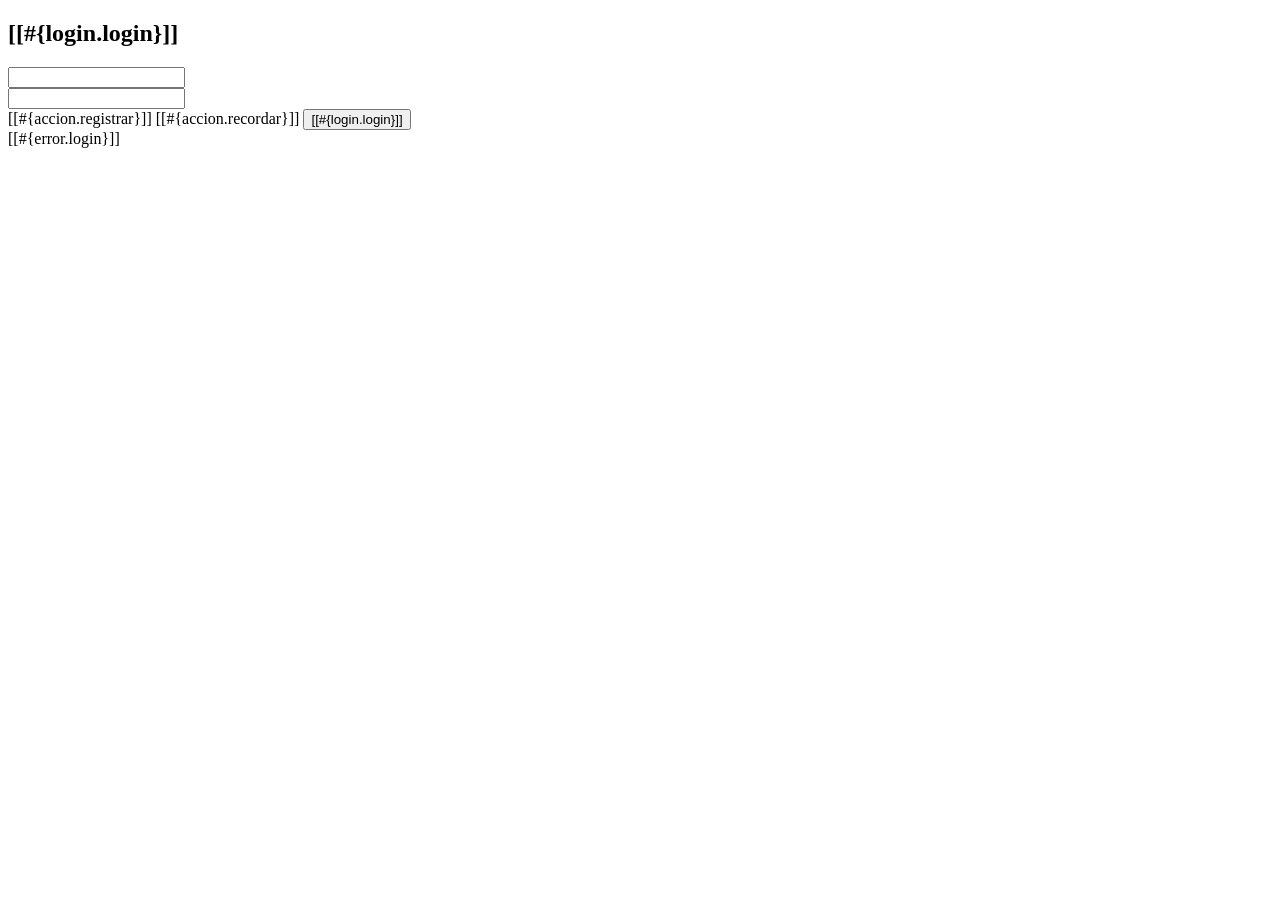
<file: src/main/resources/templates/login.html>
<!DOCTYPE html>
<html xmlns="http://www.w3.org/1999/xhtml"
      xmlns:th="http://www.thymeleaf.org"
      xmlns:sec="http://www.thymeleaf.org/thymeleaf-extras-springsecurity6">
    <head th:replace="~{general/fragmentos :: head}"/>
    <body>
        <header th:replace="~{general/fragmentos :: header}"/>
        <div class="row my-5">
            <div class="col-md-4 offset-md-4">
                <div class="card">
                    <div class="card-header bg-success text-white text-center">
                        <h2>[[#{login.login}]]</h2>
                    </div>
                    <div class="card-body">
                        <form method="POST" th:action="@{/login}">
                            <!-- Formulario y campos -->
                            <div class="row my-3">
                                <label for="username" class="col-md-1 my-auto"><i class="fas fa-user-lock"></i></label>
                                <div class="col-md-11 my-auto">
                                    <input class="form-control" id="username" type="text" name="username" th:placeholder="#{login.username}"/>
                                </div>
                            </div>
                            <div class="row my-3">
                                <label for="password" class="col-md-1 my-auto"><i class="fas fa-key"></i></label>
                                <div class="col-md-11 my-auto">
                                    <input class="form-control" id="password" type="password" name="password" th:placeholder="#{login.password}"/>
                                </div>
                            </div>                            
                            <!-- Botones y enlaces -->
                            <div class="d-flex justify-content-around mt-4">
                                <!-- Enlace de registro (con estilo de botón) -->
                                <a th:href="@{/registro/nuevo}" class="btn btn-primary"><i class="fas fa-user-plus"></i> [[#{accion.registrar}]]</a>                                
                                <!-- Enlace para recordar contraseña -->
                                <a th:href="@{/registro/recordar}" class="btn btn-info"><i class="fas fa-envelope"></i> [[#{accion.recordar}]]</a>                                
                                <!-- Botón para enviar el formulario -->
                                <button class="btn btn-success" type="submit"><i class="fas fa-sign-in-alt"></i> [[#{login.login}]]</button>
                            </div>
                        </form>
                    </div>
                </div>
                <!-- Manejo de Errores -->
                <div th:if="${param.error != null}" class="alert alert-danger mt-3 text-center" role="alert">
                    [[#{error.login}]]
                </div>
            </div>
        </div>
        <footer th:replace="~{general/fragmentos :: footer}"/>
    </body>
</html>
</file>
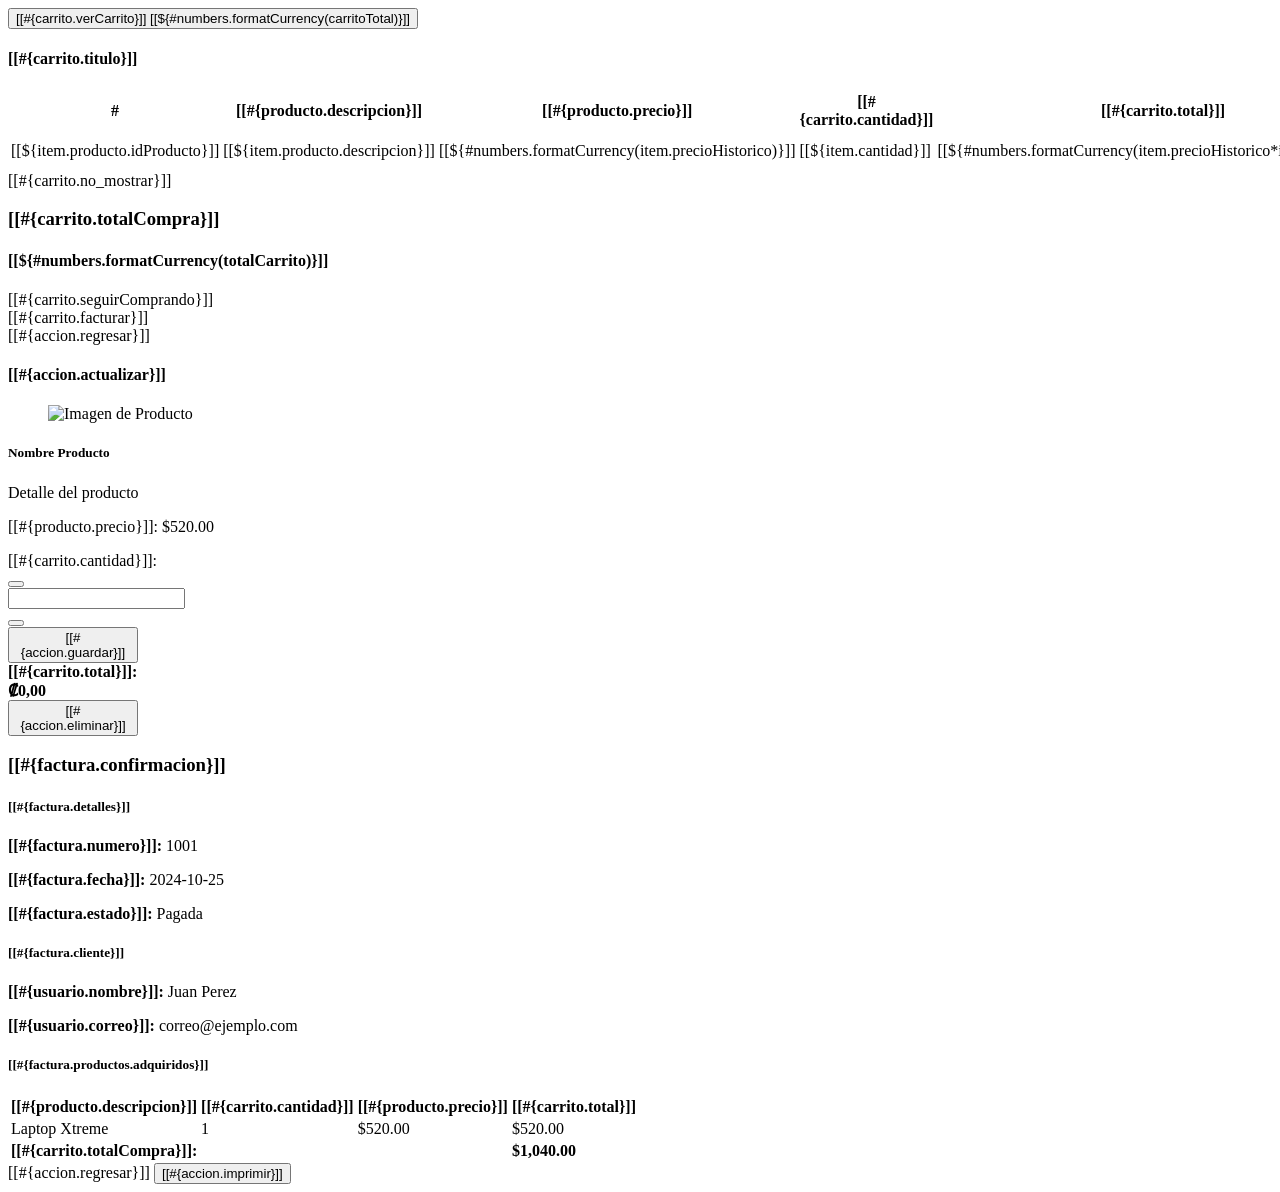
<file: src/main/resources/templates/carrito/fragmentos.html>
<!DOCTYPE html>
<html xmlns:th="http://www.thymeleaf.org"
      xmlns="http://www.w3.org/1999/xhtml"
      xmlns:sec="http://thymeleaf.org/extras/spring-security">
    <head th:replace="~{layout/plantilla :: head}">
        <title>TechShop</title>
    </head>
    <body>       

        <div th:fragment="verCarrito" th:unless="${#lists.isEmpty(listaItems)}">            
            <form action="/carrito/listado">
                <button
                    type="submit"
                    class="btn btn-primary">
                    <i class="fas fa-cart-plus"></i>
                    [[#{carrito.verCarrito}]] [[${#numbers.formatCurrency(carritoTotal)}]]
                </button>
            </form>
        </div>     

        <section th:fragment="listadoCarrito" id="items">          
            <div class="row p-5">
                <div class="col-md-9">
                    <div class="card">
                        <div class="card-header">
                            <h4>[[#{carrito.titulo}]]</h4>
                        </div>
                        <div th:if="${carritoItems != null and !carritoItems.empty}">
                            <table class="table table-stryped">
                                <thead class="thead-dark">
                                    <tr>
                                        <th>#</th>
                                        <th>[[#{producto.descripcion}]]</th>
                                        <th>[[#{producto.precio}]]</th>
                                        <th>[[#{carrito.cantidad}]]</th>
                                        <th>[[#{carrito.total}]]</th>
                                        <th></th>
                                        <th></th>
                                    </tr>
                                </thead>
                                <tbody>
                                    <tr th:each="item : ${carritoItems}">
                                        <td>[[${item.producto.idProducto}]]</td>
                                        <td>[[${item.producto.descripcion}]]</td>
                                        
                                        <td class="text-end">[[${#numbers.formatCurrency(item.precioHistorico)}]]</td>
                                        <td class="text-center">[[${item.cantidad}]]</td>
                                        <td class="text-center">[[${#numbers.formatCurrency(item.precioHistorico*item.cantidad)}]]</td>
                                        <td>
                                            <form th:action="@{/carrito/eliminar/}+${item.producto.idProducto}" method="post" class="d-inline">
                                                <button type="submit" class="btn btn-danger">
                                                    <i class='fas fa-trash'></i> [[#{accion.eliminar}]]
                                                </button>
                                            </form>
                                        </td>
                                        <td>
                                            <a th:href="@{/carrito/modificar/}+${item.producto.idProducto}"
                                               class="btn btn-warning">
                                                <i class='fas fa-pencil'></i> [[#{accion.actualizar}]]
                                            </a>
                                        </td>
                                    </tr>
                                </tbody>
                            </table>
                        </div>
                        <div class="text-center p-2" th:if="${carritoItems== null or carritoItems.empty}">
                            [[#{carrito.no_mostrar}]]
                        </div>
                    </div>
                </div>
                <div class="col-md-3">
                    <div class="card text-center bg-primary text-white mb-3">
                        <div class="card-body">
                            <h3>[[#{carrito.totalCompra}]]</h3>
                            <h4 class="fs-4">
                                [[${#numbers.formatCurrency(totalCarrito)}]]
                            </h4>
                        </div>
                    </div>
                    <div class="card text-center bg-success text-white mb-3">
                        <div class="card-body">
                            <a th:href="@{/}"
                               class="btn btn-success">
                                <i class='fas fa-reply'></i> [[#{carrito.seguirComprando}]]
                            </a>
                        </div>
                    </div>
                    <div class="card text-center bg-info text-white mb-3">
                        <div class="card-body">
                            <a th:href="@{/facturar/carrito}"
                               class="btn btn-info">
                                <i class='fas fa-fordward'></i> [[#{carrito.facturar}]]
                            </a>
                        </div>
                    </div> 
                </div>
            </div>            
        </section>

        <section th:fragment="modificaItem" class="container py-4">
            <div class="row mb-3">
                <div class="col-12">
                    <a th:href="@{/carrito/listado}" class="btn btn-primary">
                        <i class='fas fa-reply'></i> [[#{accion.regresar}]]
                    </a>
                </div>
            </div>

            <div class="card shadow-lg mx-auto" style="max-width: 800px;">
                <div class="card-body">
                    <h4 class="card-title mb-4">[[#{accion.actualizar}]]</h4>
                    <div class="row align-items-center">
                        <div class="col-md-4 text-center mb-3 mb-md-0">
                            <figure>
                                <img th:src="@{${item.producto.rutaImagen}}" 
                                     width="150" 
                                     alt="Imagen de Producto" 
                                     class="rounded shadow-sm"/>
                            </figure>
                        </div>
                        <div class="col-md-8">
                            <h5 class="font-weight-bold" th:text="${item.producto.descripcion}">Nombre Producto</h5>
                            <p class="text-muted small mb-1" th:text="${item.producto.detalle}">Detalle del producto</p>
                            <p class="text-info mb-3">
                                [[#{producto.precio}]]: 
                                <span th:text="${#numbers.formatCurrency(item.precioHistorico)}">$520.00</span>
                                <span id="precioUnitario" 
                                      th:data-precio="${item.precioHistorico}" 
                                      style="display: none;">
                                </span>
                            </p>
                            <form th:action="@{/carrito/actualizar}"
                                  method="post"
                                  th:object="${item}"
                                  class="form-inline mb-4">
                                <input type="hidden" name="idProducto" th:field="*{producto.idProducto}"/>
                                <label class="mr-2">[[#{carrito.cantidad}]]:</label>
                                <div class="input-group input-group-sm mr-4" style="width: 130px;">
                                    <div class="input-group-prepend">
                                        <button type="button" class="btn btn-outline-secondary btn-sm" 
                                                onclick="ajustarCantidad(this, -1)">
                                            <i class="fas fa-minus"></i>
                                        </button>
                                    </div>
                                    <input type="number" 
                                           name="cantidad" 
                                           th:field="*{cantidad}" 
                                           min='1' 
                                           th:max="${item.producto.existencias}"
                                           id="cantidadInput"
                                           class="form-control text-center"
                                           onchange="calcularSubtotalItem()" /> <div class="input-group-append"/>
                                    <button type="button" class="btn btn-outline-secondary btn-sm"
                                            onclick="ajustarCantidad(this, 1)">
                                        <i class="fas fa-plus"></i>
                                    </button>
                                </div>                        
                                <button class="btn btn-success btn-sm" type="submit" name="guardar">
                                    <i class='fas fa-save'></i> [[#{accion.guardar}]]
                                </button>
                            </form>
                            <div class="alert alert-light text-right mb-4">
                                <strong class="h5">[[#{carrito.total}]]: 
                                    <span id="subtotalItemDisplay"
                                          th:with="subtotal=${item.precioHistorico} * ${item.cantidad}"
                                          th:text="${#numbers.formatCurrency(subtotal)}" 
                                          class="text-success">$1,040.00</span>
                                </strong>
                            </div>
                            <div class="text-right">
                                <form th:action="@{/carrito/eliminar/}+${item.producto.idProducto}" 
                                      method="post"
                                      style="display: inline;">
                                    <button type="submit" 
                                            class="btn btn-outline-danger btn-sm"
                                            onclick="return confirm('¿Está seguro de que desea eliminar este producto del carrito?');">
                                        <i class='fas fa-trash'></i> [[#{accion.eliminar}]]
                                    </button>
                                </form>
                            </div>
                        </div>
                    </div>
                </div>
            </div>

            <script>
                // 💡 Función básica para manejar el Stepper UI (requiere jQuery si usas Thymeleaf)
                function ajustarCantidad(button, delta) {
                    var input = $(button).closest('.input-group').find('input[type="number"]');
                    var currentValue = parseInt(input.val());
                    var minValue = parseInt(input.attr('min'));
                    var maxValue = parseInt(input.attr('max'));
                    var newValue = currentValue + delta;
                    // Limitar la cantidad
                    if (newValue >= minValue && newValue <= maxValue) {
                        input.val(newValue);
                        // 💡 SOLUCIÓN DEL PROBLEMA 2: Llamar al cálculo después de cambiar el valor
                        calcularSubtotalItem();
                    } else if (newValue < minValue) {
                        input.val(minValue);
                        calcularSubtotalItem();
                    } else if (newValue > maxValue) {
                        input.val(maxValue);
                        calcularSubtotalItem();
                    }
                    // Lógica para deshabilitar botones (opcional)
                    $(button).closest('.input-group').find('.fa-minus').closest('button').prop('disabled', input.val() <= minValue);
                    $(button).closest('.input-group').find('.fa-plus').closest('button').prop('disabled', input.val() >= maxValue);
                }
                function calcularSubtotalItem() {
                    // 1. Obtener los elementos por sus IDs
                    var cantidadInput = document.getElementById('cantidadInput');
                    // El precio se obtiene del atributo data-precio (valor numérico sin formato)
                    var precioUnitarioSpan = document.getElementById('precioUnitario');
                    var subtotalDisplay = document.getElementById('subtotalItemDisplay');

                    // Verificación de existencia de elementos
                    if (!cantidadInput || !precioUnitarioSpan || !subtotalDisplay)
                        return;

                    // 2. Leer y parsear los valores
                    var cantidad = parseInt(cantidadInput.value) || 0;
                    var precioUnitario = parseFloat(precioUnitarioSpan.dataset.precio) || 0;

                    // 3. Calcular y formatear
                    var nuevoSubtotal = cantidad * precioUnitario;

                    // 4. Actualizar la visualización del Subtotal
                    subtotalDisplay.textContent = formatAsCurrency(nuevoSubtotal);
                }
                function formatAsCurrency(number) {
                    if (isNaN(number))
                        return "$0.00";
                    return new Intl.NumberFormat('es-CR', {// Ejemplo: Español de Costa Rica
                        style: 'currency',
                        currency: 'CRC' // Ejemplo: Colon Costarricense. Cambie a 'USD', 'EUR', etc.
                    }).format(number);
                }
                window.onload = calcularSubtotalItem;
            </script>
        </section>

        <section th:fragment="detalleFactura" class="container py-5">
            <div class="card shadow-lg mx-auto" style="max-width: 900px;">
                <div class="card-header bg-success text-white">
                    <h3 class="mb-0">[[#{factura.confirmacion}]]</h3>
                    <p th:if="${mensaje}" th:text="${mensaje}" class="mb-0"></p>
                </div>

                <div class="card-body">
                    <div class="row mb-4 border-bottom pb-3">
                        <div class="col-md-6">
                            <h5>[[#{factura.detalles}]]</h5>
                            <p><strong>[[#{factura.numero}]]:</strong> <span th:text="${factura.idFactura}">1001</span></p>
                            <p><strong>[[#{factura.fecha}]]:</strong> <span th:text="${#temporals.format(factura.fecha, 'dd-MM-yyyy hh:mm')}">2024-10-25</span></p>
                            <p><strong>[[#{factura.estado}]]:</strong> <span th:text="${factura.estado.valorBD}">Pagada</span></p>
                        </div>
                        <div class="col-md-6 text-md-right">
                            <h5>[[#{factura.cliente}]]</h5>
                            <p><strong>[[#{usuario.nombre}]]:</strong> <span th:text="${factura.usuario.nombre} + ' ' + ${factura.usuario.apellidos}">Juan Perez</span></p>
                            <p><strong>[[#{usuario.correo}]]:</strong> <span th:text="${factura.usuario.correo}">correo@ejemplo.com</span></p>
                        </div>
                    </div>

                    <h5>[[#{factura.productos.adquiridos}]]</h5>
                    <div class="table-responsive mb-4">
                        <table class="table table-bordered table-striped">
                            <thead class="thead-light">
                                <tr>
                                    <th>[[#{producto.descripcion}]]</th>
                                    <th class="text-center">[[#{carrito.cantidad}]]</th>
                                    <th class="text-right">[[#{producto.precio}]]</th>
                                    <th class="text-right">[[#{carrito.total}]]</th>
                                </tr>
                            </thead>
                            <tbody>
                                <tr th:each="venta, iterStat : ${factura.ventas}">
                                    <td th:text="${venta.producto.descripcion}">Laptop Xtreme</td>
                                    <td class="text-center" th:text="${venta.cantidad}">1</td>
                                    <td class="text-end" th:text="${#numbers.formatCurrency(venta.precioHistorico)}">$520.00</td>
                                    <td class="text-end" th:with="subtotal=${venta.precioHistorico} * ${venta.cantidad}"
                                        th:text="${#numbers.formatCurrency(subtotal)}">$520.00</td>
                                </tr>
                            </tbody>
                            <tfoot>
                                <tr>
                                    <td colspan="3" class="text-end"><strong>[[#{carrito.totalCompra}]]:</strong></td>
                                    <td class="text-end text-success">
                                        <strong class="h5" th:text="${#numbers.formatCurrency(factura.total)}">$1,040.00</strong>
                                    </td>
                                </tr>
                            </tfoot>
                        </table>
                    </div>

                    <div class="text-center">
                        <a th:href="@{/}" class="btn btn-primary btn-lg d-print-none">
                            <i class='fas fa-home'></i> [[#{accion.regresar}]]
                        </a>
                        <button onclick="window.print()" class="btn btn-primary btn-lg d-print-none">
                            <i class='fas fa-print'></i> [[#{accion.imprimir}]]
                        </button>
                    </div>

                </div>
            </div>
        </section>

    </body>
</html>
</file>
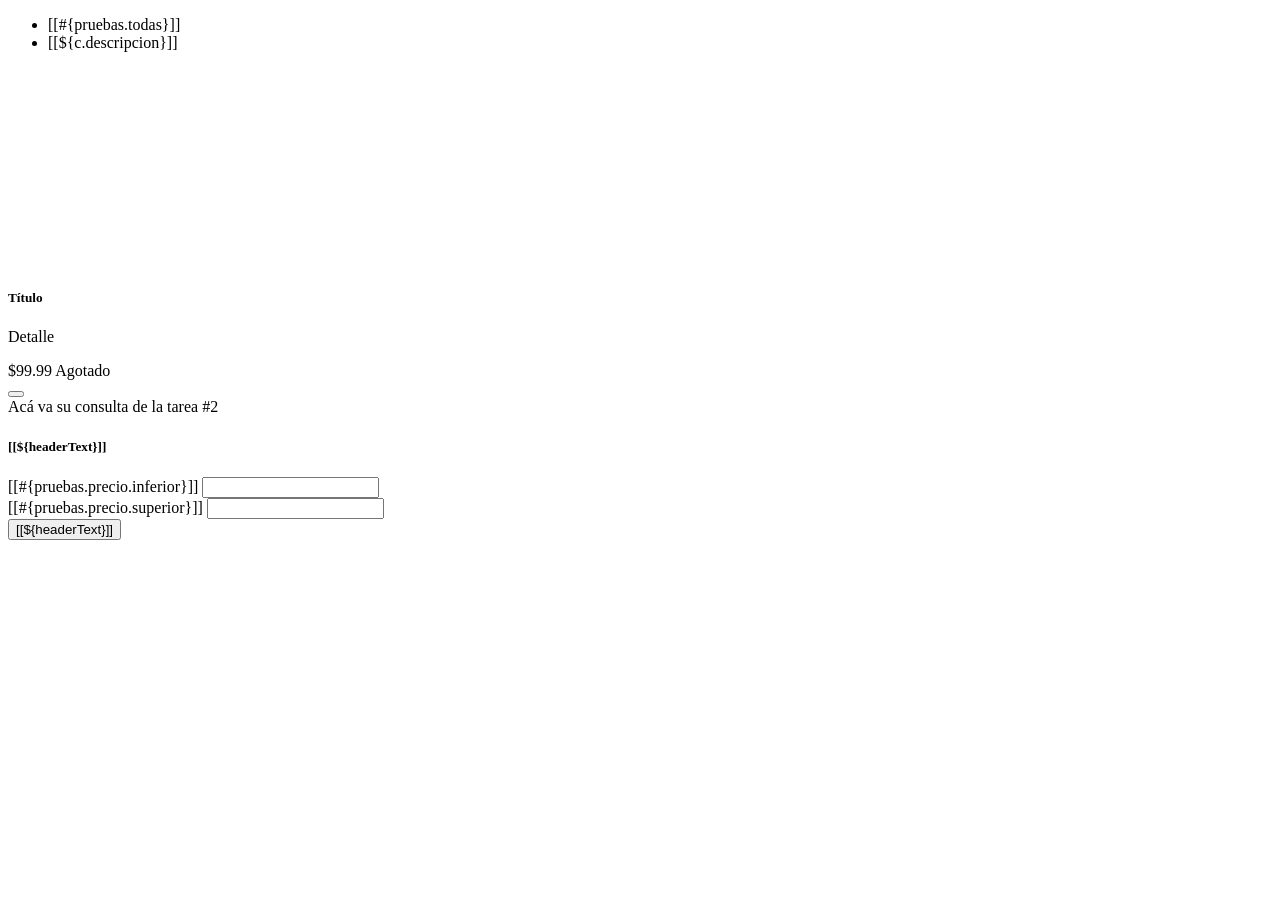
<file: src/main/resources/templates/consultas/fragmentos.html>
<!DOCTYPE html>
<html xmlns="http://www.w3.org/1999/xhtml"
      xmlns:th="http://www.thymeleaf.org"
      xmlns:sec="http://www.thymeleaf.org/thymeleaf-extras-springsecurity6">
    <head th:replace="~{general/plantilla :: head}"/>
    <body>
        <!-- fragmento 1 para Agregar producto en ventana modal -->
        <section th:fragment="tabs" class="py-3 mb-4">
            <div class="d-flex justify-content-center px-5"> 
                <ul class="nav nav-underline">
                    <li class="nav-item">
                        <a th:href="@{/}" 
                           th:classappend="${idCategoriaActual == null} ? 'active'"
                           class="nav-link" 
                           aria-current="page">
                            [[#{pruebas.todas}]]
                        </a>
                    </li>
                    <li th:each="c : ${categorias}" class="nav-item">
                        <a th:href="@{/consultas/{id}(id=${c.idCategoria})}"
                           th:classappend="${idCategoriaActual != null and idCategoriaActual.equals(c.idCategoria)} ? 'active'"
                           class="nav-link">
                            [[${c.descripcion}]]
                        </a>
                    </li>
                </ul>
            </div>
        </section>

        <!-- fragmento 2 para el listado de tarjetas de productos -->
        <section th:fragment="tarjetas" class="container py-4">
            <div class="row row-cols-1 row-cols-sm-2 row-cols-lg-3 row-cols-xl-4 g-4">
                <div th:each="p : ${productos}" class="col">
                    <div class="card h-100 shadow-sm">
                        <div class="d-flex justify-content-center align-items-center bg-light p-3" style="height: 200px;">
                            <img th:src="${p.rutaImagen}" class="img-fluid" 
                                 th:alt="${p.descripcion}" 
                                 style="max-height: 100%; object-fit: contain;"/>
                        </div>
                        <div class="card-header bg-white">
                            <h5 class="card-title text-center text-truncate mb-0" th:text="${p.descripcion}">Título</h5>
                        </div>
                        <div class="card-body d-flex flex-column">
                            <p class="card-text text-muted mb-auto text-truncate" th:text="${p.detalle}">Detalle</p>
                        </div>
                        <div class="card-footer bg-white d-flex justify-content-between align-items-center">
                            <div class="fw-bold">
                                <span class="text-success h5" th:text="${#numbers.formatCurrency(p.precio)}">$99.99</span>
                                <span th:if="${p.existencias > 0}" class="badge text-bg-success ms-2" th:text="${p.existencias} + ' unidades'"></span>
                                <span th:unless="${p.existencias > 0}" class="badge text-bg-danger ms-2">Agotado</span>
                            </div>
                            <form th:action="@{/carrito/agregar}" th:method="POST" class="d-inline">
                                <input type="hidden" th:value="${p.idProducto}" name="idProducto"/>
                                <button type="submit" 
                                        class="btn btn-sm btn-primary" 
                                        th:disabled="${p.existencias == 0}"
                                        onclick="addCart(this.form)">
                                    <i class="fas fa-cart-plus"></i>
                                </button>
                            </form>
                        </div>
                    </div>
                </div>
            </div>
        </section>
        
        
        <section th:fragment="consultas">
            <div class="row row-cols-4 p-2">
                <div th:replace="~{consultas/fragmentos :: formularioConsulta('/consultas/consultaDerivada', #{pruebas.ampliadas}, 'primary')}"></div>
                <div th:replace="~{consultas/fragmentos :: formularioConsulta('/consultas/consultaJPQL', #{pruebas.jpql}, 'warning')}"></div>
                <div th:replace="~{consultas/fragmentos :: formularioConsulta('/consultas/consultaSQL', #{pruebas.nativo}, 'success')}"></div>
                <div><div class="card">Acá va su consulta de la tarea #2</div></div>
            </div>
        </section>

        <div th:fragment="formularioConsulta(actionUrl, headerText, buttonColor)">
            <form method="post" th:action="@{${actionUrl}}" class="was-validated">
                <div class="card p-2">
                    <div class="card-header text-center text-white" th:classappend="${'bg-' + buttonColor}">
                        <h5>[[${headerText}]]</h5>
                    </div>
                    <div class="card-body">
                        <div class="mb-3">
                            <label>[[#{pruebas.precio.inferior}]]</label>
                            <input type="number" name="precioInf" class="form-control" th:value="${precioInf}" min="0" required/>
                        </div>
                        <div class="mb-3">
                            <label>[[#{pruebas.precio.superior}]]</label>
                            <input type="number" name="precioSup" class="form-control" th:value="${precioSup}" min="0" required/>
                        </div>
                    </div>
                    <div class="card-footer text-center">
                        <button type="submit" class="btn text-white" th:classappend="${'btn-' + buttonColor}">
                            <i class="fa-solid fa-magnifying-glass"></i> [[${headerText}]]
                        </button>
                    </div>
                </div>
            </form>
        </div>
        
    </body>
</html>
</file>
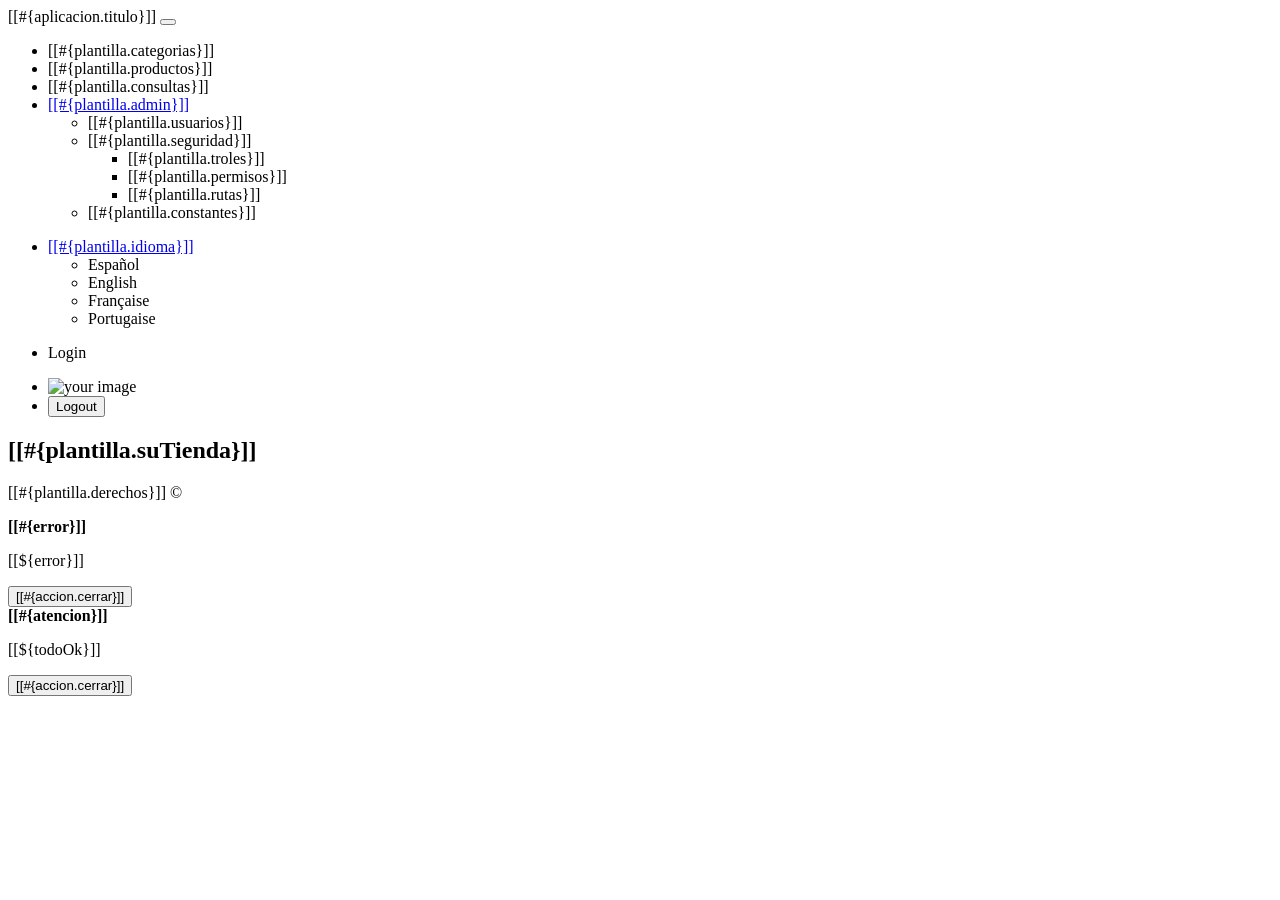
<file: src/main/resources/templates/general/fragmentos.html>
<!DOCTYPE html>
<html xmlns="http://www.w3.org/1999/xhtml"
      xmlns:th="http://www.thymeleaf.org"      
      xmlns:sec="http://www.thymeleaf.org/thymeleaf-extras-springsecurity6">
    <head th:fragment="head">
        <title>TechShop</title>
        <meta charset="UTF-8"/>
        <link rel="icon" type="image/png" sizes="16x16" href="/fav/favicon-16x16.png"/>
        <link rel="icon" type="image/png" sizes="32x32" href="/fav/favicon-32x32.png"/>
        <link rel="icon" type="image/png" sizes="96x96" href="/fav/favicon-96x96.png"/>
        <link rel="icon" type="image/png" sizes="256x256" href="/fav/favicon-256x256.png"/>
        <link th:href="@{/webjars/bootstrap/css/bootstrap.min.css}" rel="stylesheet"/>
        <link th:href="@{/webjars/font-awesome/css/all.css}" rel="stylesheet"/>
        <script th:src="@{/js/rutinas.js}"></script>
        <script th:src="@{/webjars/jquery/jquery.min.js}"></script>
        <script th:src="@{/webjars/popper.js/umd/popper.min.js}"></script>
        <script th:src="@{/webjars/bootstrap/js/bootstrap.min.js}"></script>    
        <link th:href="@{/css/estilos.css}" rel="stylesheet"/>
        <meta name="_csrf" th:content="${_csrf.token}"/>
        <meta name="_csrf_header" th:content="${_csrf.headerName}"/>
    </head>
    <body>
        <header th:fragment="header" class="header d-print-none">
            <nav class="navbar navbar-expand-sm p-0">
                <div class="container">                    
                    <a th:href="@{/}" class="navbar-brand">[[#{aplicacion.titulo}]]</a>
                    <button class="navbar-toggler" data-bs-toggle="collapse" data-bs-target="#navbarCollapse">
                        <span class="navbar-toggler-icon"></span>
                    </button>
                    <div class="collapse navbar-collapse justify-content-between" id="navbarCollapse">
                        <ul class="navbar-nav" sec:authorize="hasRole('ROLE_VENDEDOR') or hasRole('ROLE_ADMIN')">
                            <li class="nav-item px-2"><a class="nav-link" th:href="@{/categoria/listado}">[[#{plantilla.categorias}]]</a></li>
                            <li class="nav-item px-2"><a class="nav-link" th:href="@{/producto/listado}">[[#{plantilla.productos}]]</a></li>
                            <li class="nav-item px-2"><a class="nav-link" th:href="@{/consultas/listado}">[[#{plantilla.consultas}]]</a></li>                                
                            <li class="nav-item dropdown" sec:authorize="hasRole('ROLE_ADMIN')">
                                <a class="nav-link dropdown-toggle" data-bs-toggle="dropdown" href="#" role="button" aria-expanded="false">
                                    [[#{plantilla.admin}]]</a>
                                <ul class="dropdown-menu">
                                    <li><a class="dropdown-item" th:href="@{/usuario/listado}">[[#{plantilla.usuarios}]]</a></li>                                    
                                    <li class="submenu submenu-md dropend">
                                        <a class="dropdown-item dropdown-toggle" role="button" data-bs-toggle="dropdown" aria-expanded="false"
                                           onclick="event.stopPropagation();">
                                            [[#{plantilla.seguridad}]]
                                        </a>
                                        <ul class="dropdown-menu">                                            
                                            <li><a class="dropdown-item" th:href="@{/role/listado}">[[#{plantilla.troles}]]</a></li>
                                            <li><a class="dropdown-item" th:href="@{/usuario_role/asignar}">[[#{plantilla.permisos}]]</a></li>
                                            <li><a class="dropdown-item" th:href="@{/ruta/listado}">[[#{plantilla.rutas}]]</a></li>
                                        </ul>
                                    </li>
                                    <li><a class="dropdown-item" th:href="@{/constante/listado}">[[#{plantilla.constantes}]]</a></li>
                                </ul>
                            </li>
                        </ul>
                        <ul class="navbar-nav">
                            <li class="nav-item dropdown">
                                <a class="nav-link dropdown-toggle" data-bs-toggle="dropdown" href="#" role="button" aria-expanded="false">
                                    [[#{plantilla.idioma}]]</a>
                                <ul class="dropdown-menu">
                                    <li><a class="dropdown-item" th:href="@{/(lang=es)}">Español</a></li>
                                    <li><a class="dropdown-item" th:href="@{/(lang=en)}">English</a></li>
                                    <li><a class="dropdown-item" th:href="@{/(lang=fr)}">Française</a></li>
                                    <li><a class="dropdown-item" th:href="@{/(lang=pt)}">Portugaise</a></li>
                                </ul>
                            </li>
                        </ul>
                        <div id="resultBlock">
                        </div>
                        <ul class="navbar-nav" sec:authorize="!isAuthenticated()">
                            <li class="nav-item">
                                <a class="nav-link" th:href="@{/login}">
                                    <i class="fas fa-sign-in-alt"></i>
                                    <span class="ms-1">Login</span>
                                </a>
                            </li>
                        </ul>
                        <ul class="navbar-nav" sec:authorize="isAuthenticated()">
                            <li class="nav-item my-auto">
                                <a class="nav-link">
                                    <img th:src="@{${session.imagenUsuario}}" 
                                         alt="your image" height="40" class="rounded-circle"/>

                                    <span sec:authentication="name" class="ms-1"></span>
                                </a>
                            </li>
                            <li class="nav-item my-auto">
                                <form method="post" th:action="@{/logout}">
                                    <button class="btn nav-link" type="submit">
                                        <i class="fas fa-sign-out-alt"></i>
                                        <span class="ms-1">Logout</span>
                                    </button>
                                </form>
                            </li>
                        </ul>
                    </div>
                </div>
            </nav>
            <section id="main-header" class="py-2 bg-success text-white">
                <div class="container">
                    <div class="row">
                        <div class="col-md-6">
                            <h1><i class="fas fa-cog"></i> [[#{plantilla.suTienda}]]</h1>
                        </div>
                    </div>
                </div>
            </section>
        </header>

        <footer th:fragment="footer" class="p-2 mt-5 bg-info text-white d-print-none">
            <p class="lead text-center">[[#{plantilla.derechos}]] &COPY;</p>
        </footer>

        <section th:fragment="mostrarToast">
            <div aria-live="polite" aria-atomic="true" 
                 class="position-fixed top-50 start-50 translate-middle" style="z-index: 1080;">                
                <div th:if="${error}" class="toast show"
                     role="alert"
                     aria-live="assertive"                     
                     aria-atomic="true"
                     data-bs-autohide="true">
                    <div class="toast-header text-white bg-danger">
                        <i class="fa-solid fa-bomb"></i> <strong clas=me-auto> [[#{error}]]</strong>
                    </div>
                    <div class="toast-body">
                        <p>[[${error}]]</p>
                        <div class="mt-2 pt-2 border-top text-center">
                            <button type="button" class="btn btn-secondary btn-sm" 
                                    data-bs-dismiss="toast">[[#{accion.cerrar}]]</button>
                        </div>
                    </div>
                </div>
                <div th:if="${todoOk}" class="toast show"
                     role="status"
                     aria-live="polite"
                     aria-atomic="true"
                     data-bs-autohide="true">
                    <div class="toast-header text-white bg-success">
                        <i class="fa-solid fa-square-check"></i> <strong clas=me-auto> [[#{atencion}]]</strong>
                    </div>
                    <div class="toast-body">
                        <p>[[${todoOk}]]</p>
                        <div class="mt-2 pt-2 border-top text-center">
                            <button type="button" class="btn btn-secondary btn-sm" 
                                    data-bs-dismiss="toast">[[#{accion.cerrar}]]</button>
                        </div>
                    </div>
                </div>
            </div>
        </section>

    </body>
</html>
</file>
